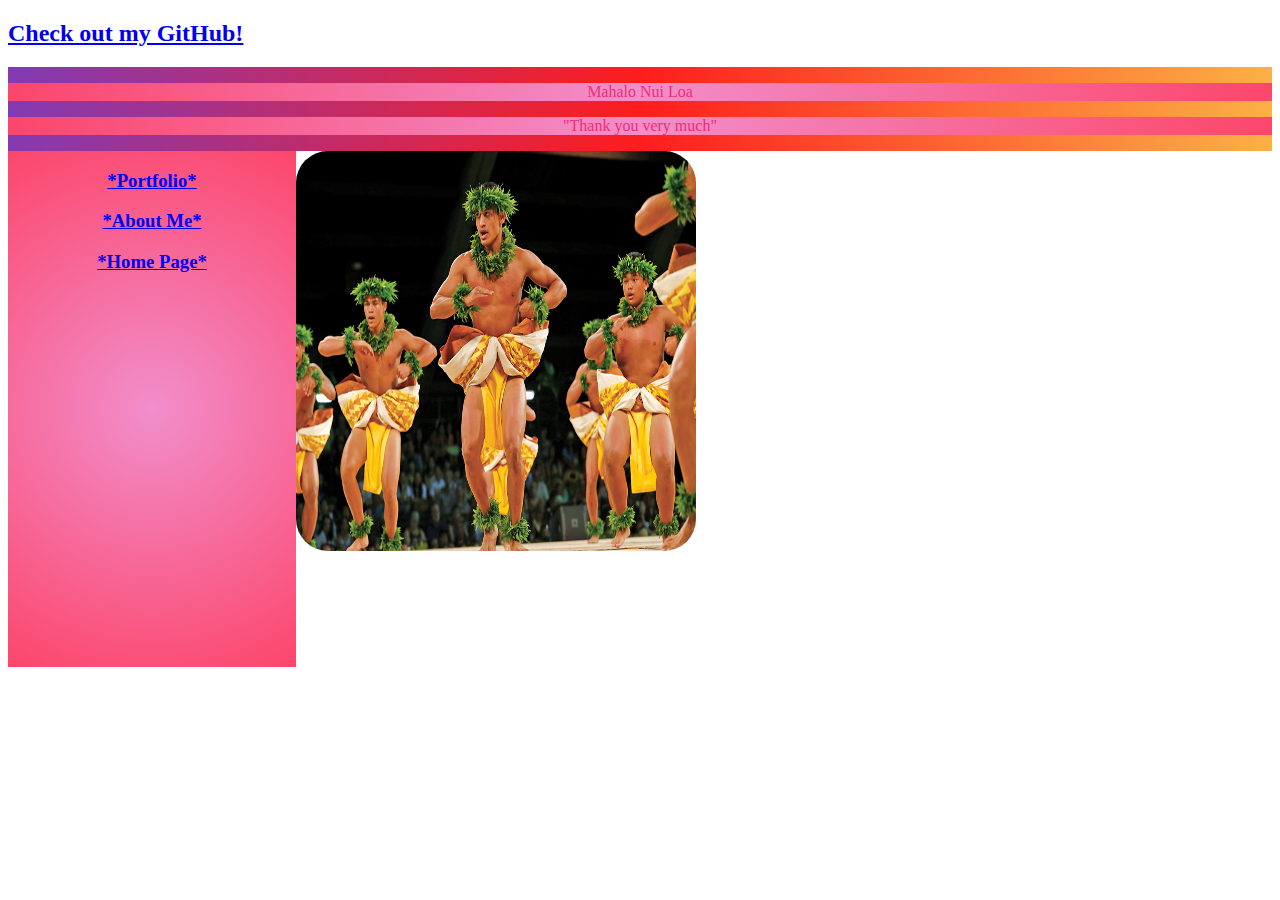
<file: pages/portfolio.html>
<!DOCTYPE html>
<html lang="en">
<a href="https://github.com/hokumcangus"><h2>Check out my GitHub!</h2></a>
<head>
  <meta charset="UTF-8">
  <meta http-equiv="X-UA-Compatible" content="IE=edge">
  <meta name="viewport" content="width=device-width, initial-scale=1.0">
  <link href="/styles/style.css" rel="stylesheet">
  <title>Portfolio</title>
</head>
<body>
  

  <section class="container">
    <div id="yellow-nav">
      <nav>
        <ul>
          <li>
            <h3><a href="/pages/portfolio.html">*Portfolio*</a></h3>
          </li>
          <li>
            <h3><a href="/pages/about.html">*About Me*</a></h3>
          </li>
          <li>
            <h3><a href="/index.html">*Home Page*</a></h3>
          </li>
        </ul>
      </nav>
    </div>
    <div id="orange-head">
      <p>Mahalo Nui Loa<!/p>
      <p>"Thank you very much"</p>
    </div>

    <div>
      <!-- <img src="/images/Kanaka Maoli.png" alt="Hula"> -->
      <img src="/images/hulakane7.jpeg" alt="Hula Kane">
    </div>
  </section>

  </body>

</html>
</file>
<file: styles/style.css>
.container {
    width: 100%;
    height: 600px;
    display: grid;
    grid-template-columns: 1fr 1fr 1fr 1fr;
    grid-template-rows: 1fr 1fr 1fr 1fr;
    flex-flow: column;
    flex-wrap: wrap;
    /* display: flex; */
    /* flex-direction: row;
    flex-wrap: wrap;
    /* justify-content: space-around; */

  }



  img{
    border-radius: 2em;
    border-color: black;
    width: 400px;
    height: 400px;

  }

  #orange-head {
    background: rgb(131,58,180);
    background: linear-gradient(90deg, rgba(131,58,180,1) 0%, rgba(253,29,29,1) 50%, rgba(252,176,69,1) 100%);
    font-family: fantasy;
    color: rgb(238, 45, 119);
    text-align: center;
    grid-column: 1 / 5;
    font-weight: 200;
  }

  #yellow-nav {
    background: rgb(13, 235, 235);
    background: radial-gradient(circle, rgb(241, 142, 203) 0%, rgba(252,70,107,1) 100%);
    grid-column: 1 / 1;
    grid-row: 2 / 5;
  }

  #green-aloha {
    /* background-color:aquamarine; */
    grid-column: 1 / 5;
    text-align: center;
    font-family: cursive;
    text-shadow: 5rem;

    grid-column: 3 / 5;
    grid-row: 2
     / 4;
  }

  #blue {
    background-color: rgb(19, 29, 231);
    grid-column: 1 / 5;
    /* grid-row: 1 / 2; */
  }

  .container2{
    background: rgb(255,135,188);
    background: radial-gradient(circle, rgba(255,135,188,1) 0%, rgba(239,245,252,1) 100%);
    /* background-image:url("https://1.bp.blogspot.com/-TB6ceTcNYH8/XVEVrRooXiI/AAAAAAAACUo/0xliqCGru0AqNOWP21v8WuKrlccPL29VQCLcBGAs/s1600/rose%2Bflower%2Bbunch%2Bimages.jpg"); */
    position: relative;
    text-align: center;
    width: 100%;
    margin: auto;
    margin-top: 2rem;
    padding: 2rem;
    box-shadow: 0 2px 4px rgba(0, 0, 0, 0.5);
    border-radius: 10px;
    color: #0c0b0b;

}

.bottom{
    margin-top: 2rem;
    background: linear-gradient(336deg, rgba(121, 121, 121, 0.06) 0%, rgba(121, 121, 121, 0.06) 82%,rgba(125, 125, 125, 0.06) 82%, rgba(125, 125, 125, 0.06) 100%),linear-gradient(54deg, rgba(15, 15, 15, 0.01) 0%, rgba(15, 15, 15, 0.01) 57%,rgba(204, 204, 204, 0.01) 57%, rgba(204, 204, 204, 0.01) 100%),linear-gradient(174deg, rgba(151, 151, 151, 0.02) 0%, rgba(151, 151, 151, 0.02) 87%,rgba(226, 226, 226, 0.02) 87%, rgba(226, 226, 226, 0.02) 100%),linear-gradient(224deg, rgba(4, 4, 4, 0.02) 0%, rgba(4, 4, 4, 0.02) 15%,rgba(232, 232, 232, 0.02) 15%, rgba(232, 232, 232, 0.02) 100%),linear-gradient(215deg, rgba(5, 5, 5, 0.05) 0%, rgba(5, 5, 5, 0.05) 32%,rgba(97, 97, 97, 0.05) 32%, rgba(97, 97, 97, 0.05) 100%),linear-gradient(317deg, rgba(22, 22, 22, 0.06) 0%, rgba(22, 22, 22, 0.06) 56%,rgba(170, 170, 170, 0.06) 56%, rgba(170, 170, 170, 0.06) 100%),linear-gradient(15deg, rgba(172, 172, 172, 0.1) 0%, rgba(172, 172, 172, 0.1) 55%,rgba(157, 157, 157, 0.1) 55%, rgba(157, 157, 157, 0.1) 100%),linear-gradient(241deg, rgba(54, 54, 54, 0.06) 0%, rgba(54, 54, 54, 0.06) 34%,rgba(232, 232, 232, 0.06) 34%, rgba(232, 232, 232, 0.06) 100%),linear-gradient(222deg, rgba(129, 129, 129, 0.08) 0%, rgba(129, 129, 129, 0.08) 91%,rgba(169, 169, 169, 0.08) 91%, rgba(169, 169, 169, 0.08) 100%),linear-gradient(90deg, rgb(175, 20, 224),rgb(228, 14, 67));
    color: #fff;
    display: flex;
    justify-content: center;
    align-items: center;
    text-align: center;
    box-shadow: 0 -2px 4px rgba(0, 0, 0, 0.6);
    padding: 1.5rem;
}
/* 
.myArt{
    position: relative;
    display: none;
    width: 100%;
    left:10%;
    border-radius: 10px;
} */

/* .social{
    font-size: 26px;
}
.icn{
    margin-right: 5px;
} */

/* hover{
    color: #000;
    transform: scale(1.5);
    transition: 0.6s transform;
} */

/* h1 {
    background-color: orange;
    grid-column: 1 / 5;
}

header {
    background-color: yellow;
    grid-column: 1 / 1;
    grid-row: 2 / 5;
}

main {
    background-color: green;
    grid-column: 2 / 5;
    grid-row: 2 / 4;
}

section {
    background-color: blue;
    grid-column: 2 / 5;
} */


ul {
    list-style-type: none;
    padding: 0;
    margin: 0;
    text-align: center;
}

p {
    background: rgb(13, 235, 235);
    background: radial-gradient(circle, rgb(241, 142, 203) 0%, rgba(252,70,107,1) 100%);
    grid-column: 1 / 2;

    text-align: center;
}

/* main {
    background-color: green;
    grid-column: 2 / 5;
    grid-row: 2 / 4;
  } */

/* Nav bar is where I want it DO NOT MOVE */
/* nav {
    background: rgb(255,135,188);
    background: radial-gradient(circle, rgba(255,135,188,1) 0%, rgba(239,245,252,1) 100%);;
    grid-column: 1 / 1;
    grid-row: 2 / 5;
} */

  /* ul {

    grid-column: 2 / 2;
    grid-row: 1 / 4;
    border-width: 5em;
    font-size: x-large;
} */

/* footer {
    background-color: blue;
    grid-column: 2 / 5;
}

html {
    box-sizing:border-box;
    font-size: 100%;
}



/* body {
    color:cornsilk;
  } */

/* body {
    margin: 0px;
    padding: 20px;
    background: rgb(2,0,36);
/* background: linear-gradient(90deg, rgba(2,0,36,1) 0%, rgba(9,9,121,1) 35%, rgba(0,212,255,1) 100%); */
    /* font-family: 'Franklin Gothic Medium', 'Arial Narrow', Arial, sans-serif; */
    /* line-height: 1.3; */
/* } */


/* }

/* .main {
    background: ;
}
/* h1{
    font-family: 'Lucida Sans', 'Lucida Sans Regular', 'Lucida Grande', 'Lucida Sans Unicode', Geneva, Verdana, sans-serif;
    text-align: center;
    color: rgb(37, 232, 76);
    border: #0f0202;
} */

/* h2{
    font-family: 'Gill Sans', 'Gill Sans MT', Calibri, 'Trebuchet MS', sans-serif;
    text-align: center;
    color: rgb(153, 35, 236);
    border: #0f0202;
}

h3{
    font-family: "Bubblegum Sans";
    text-align: center;
} */

/* p{
    font-family: "Comic Sans";
    text-align: left;
    background-color: rgb(48, 237, 237); */
    /* font-size: 25px; */
/* } */

/* #any-element {
    display: block;
  }

  #another-element {
    display: inline;
  }

  #yet-another-element {
    display: inline-block;
  } */
/*
* {
    margin: 2;
    padding: 2;
    box-sizing: border-box;
    border: border-box;
    background-color: rgb(7, 6, 6);

}

a {
    margin: 0em;
    color: plum;
}

body {
    margin: 1em;
    color: plum;
    border-block-start-color: grey;
}

.container {
    display: -webkit-flex;
    -webkit-flex-wrap: wrap;
    display: flex;
    flex-wrap: wrap;
    background-color: grey;
}

img {
    width: 100%;
}

    div {
    flex: 1;
    padding: 50px;
    margin: 50px;
} */
h1 {
    margin: 1rem;
    font-family: fantasy;
    color: rgb(9, 1, 5);
    text-align: center;
}

h4  {
    margin: auto;
    color:navy;
    background-color:aliceblue
}

/* p {
    margin: 2em;
    font-family: cursive;
    font-size: x-large;
    text-align: center;
    color:hotpink;
} */

/* .container {
    display: flex;
    flex-direction: row;
    flex-wrap: wrap;
    justify-content: space-around;
    align-items: center;
    width: 800px;
    height: 400px;
    background-color: lightgrey;
} */
/* div {
    width: 150px;
    height: 150px;
    background-color: hotpink;
  }

#navigation {
    width: 750px;
    background-color: blue;
 } */
</file>
